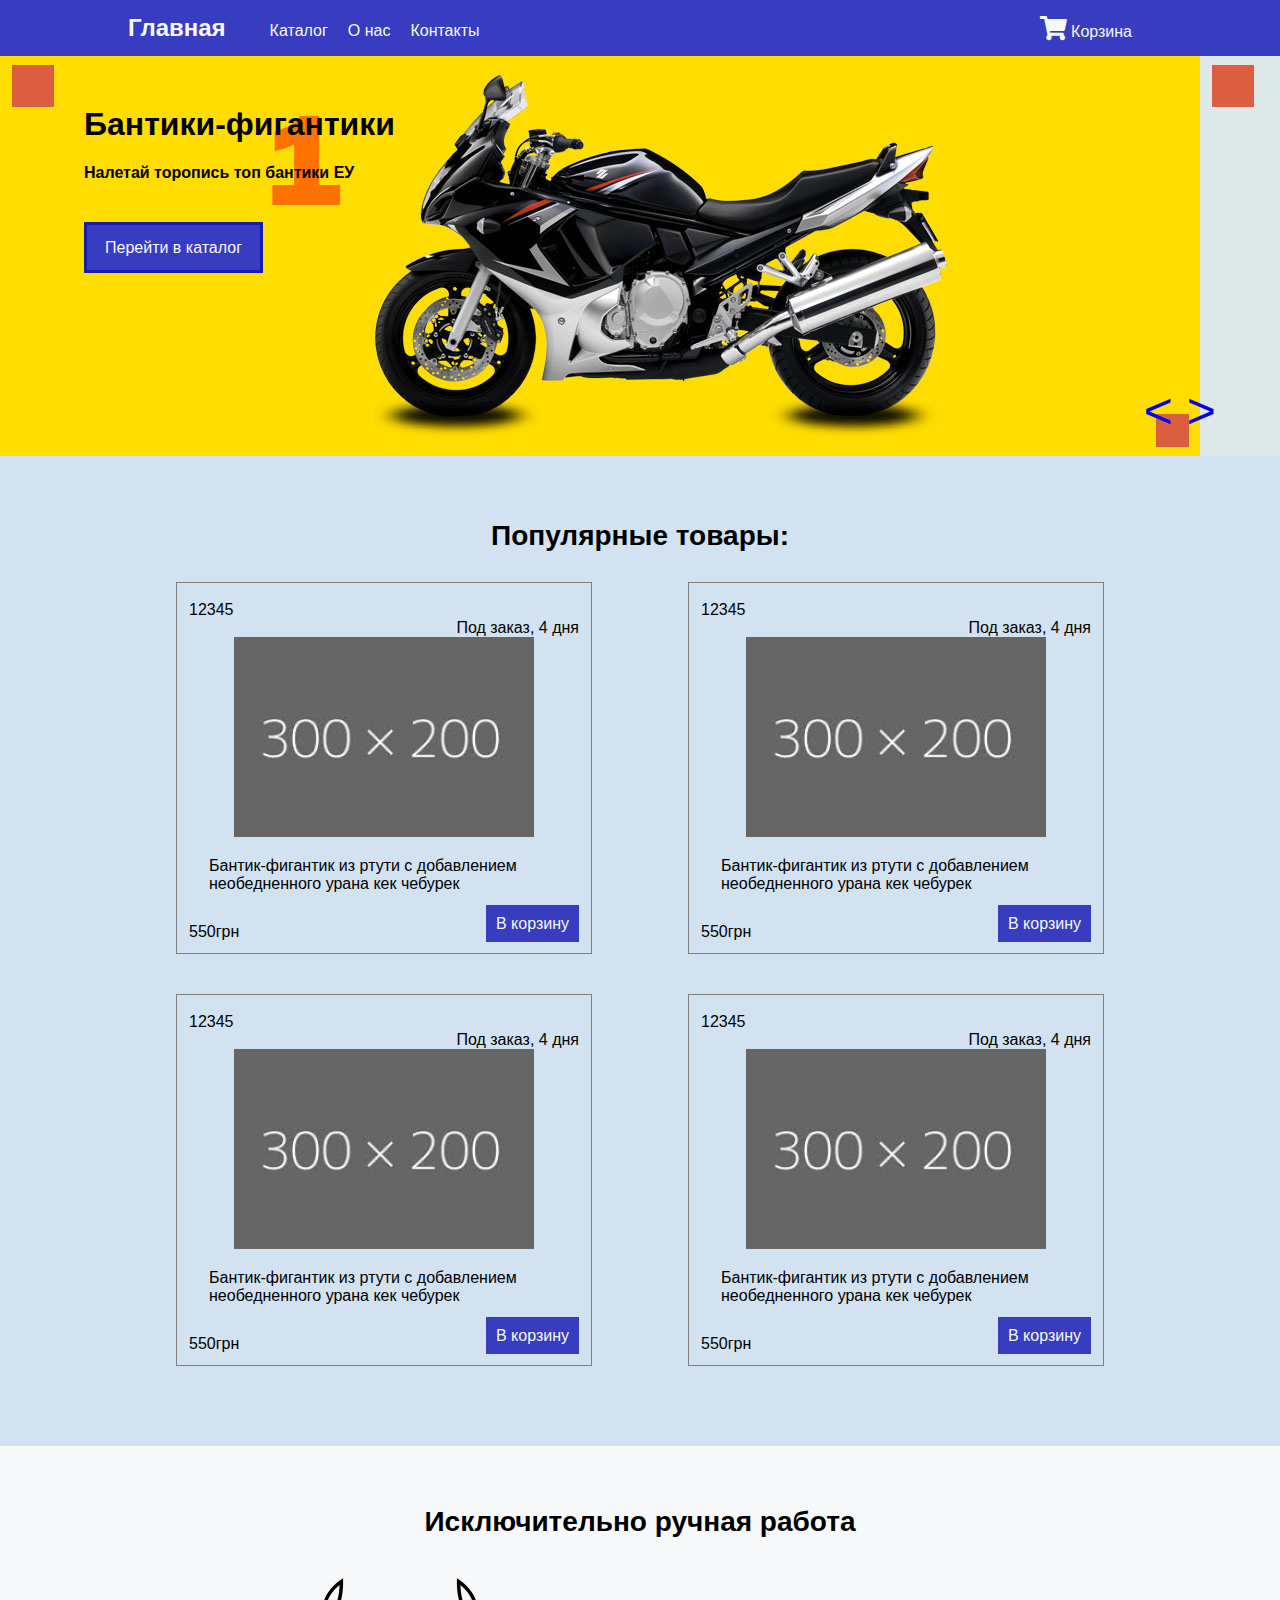
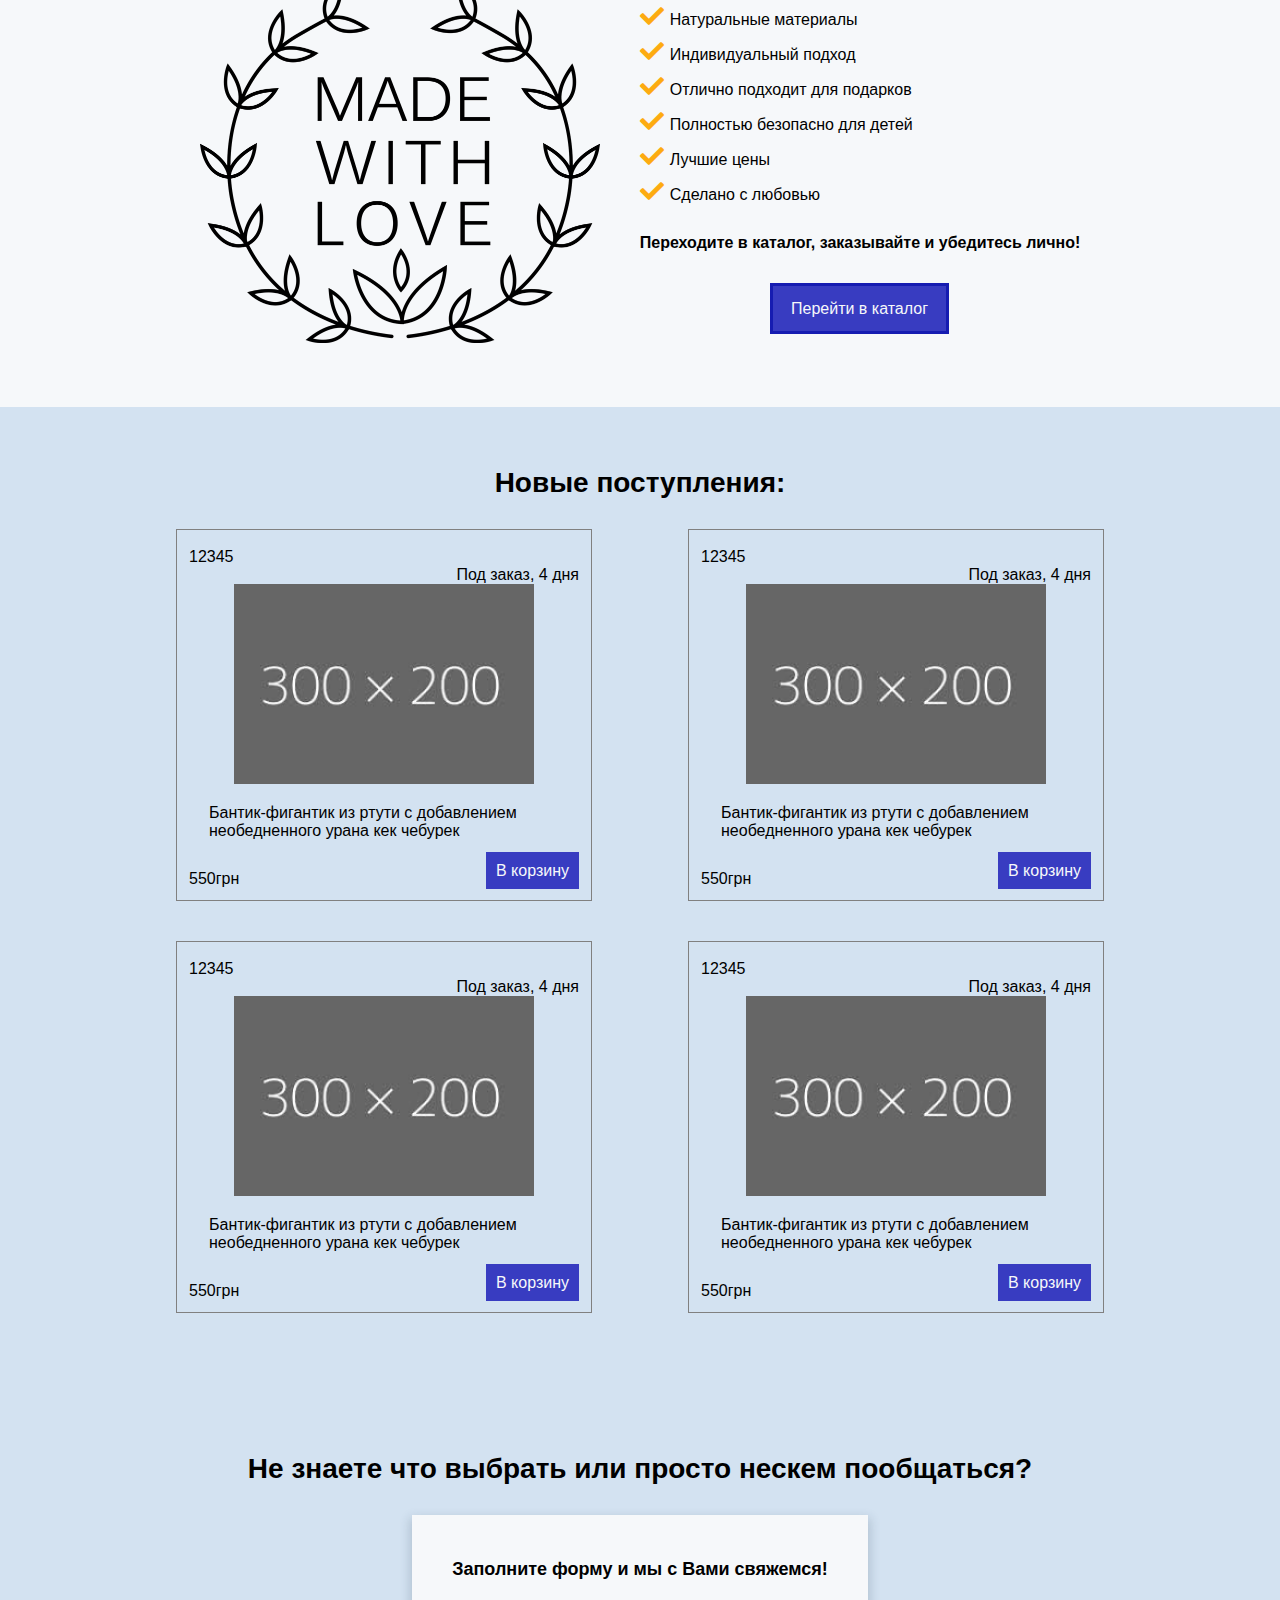
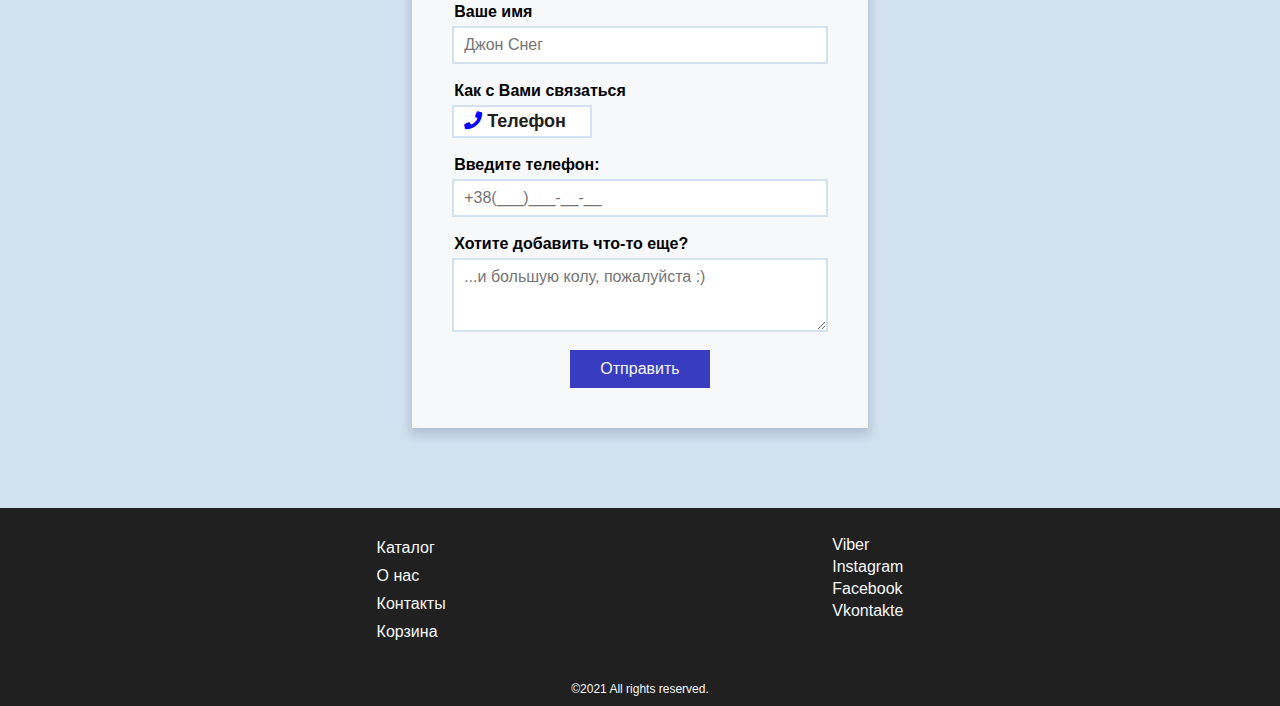
<file: index.html>
<!DOCTYPE html>
<html lang="ru">
<head>
   <meta charset="UTF-8">
   <meta http-equiv="X-UA-Compatible" content="IE=edge">
   <meta name="viewport" content="width=device-width, initial-scale=1.0">
   <title>Handmade stuff</title>
   <link rel="stylesheet" href="css/all.min.css">
   <link rel="stylesheet" href="css/main.css">
</head>
<body>
   <!-- NAVbar -->
   <div class="navbar">
      <div class="nav-inside">
         <div class="nav-left">
            <a href="index.html"><h2>Главная</h2></a>
            <a href="#">Каталог</a>
            <a href="#">О нас</a>
            <a href="#">Контакты</a>
         </div>
         <div class="nav-right">
            
            <a href="#" class="cart-link"><i class="fas fa-shopping-cart"></i> Корзина</a>
         </div>
      </div>
   </div>
   <!-- NAVbar END -->
   <!-- wrapper -->
   <div class="wrapper">
      <!-- Main-slider -->
      <div class="slider">
         <div class="slider-line">
            <div class="slide slide-1">
               <img src="/images/slider-full/1.jpg" alt="">
               <div class="slider-absolute">
                  <h1>Бантики-фигантики</h1>
                  <h4>Налетай торопись топ бантики ЕУ</h4><br><br> 
                  <a href="#" class="slider-catalog-button">Перейти в каталог</a>
               </div>
            </div>
            <div class="slide slide-2">
               <img src="/images/slider-full/2.jpg" alt="">
               <div class="slider-absolute">
                  <h1>Обручи-бобручи</h1>
                  <h4>Налетай торопись топ бобручи СНГ</h4><br><br> 
                  <a href="#" class="slider-catalog-button">Перейти в каталог</a>
               </div>
            </div>
            <div class="slide slide-3">
               <img src="/images/slider-full/3.jpg" alt="">
               <div class="slider-absolute">
                  <h1>Штучки-дрючки</h1>
                  <h4>Налетай торопись штуки-дрюки<br>
               такие что любого надрючат!</h4><br><br>
                  <a href="#" class="slider-catalog-button">Перейти в каталог</a>
               </div>
            </div>
         </div>
         <div class="slider-buttons">
            <a href="#" class="slider-left">< </a>
            <a href="#" class="slider-right"> ></a>
         </div>
      </div>
      <!-- Main-slider END -->
      <!-- popular -->
      <div class="section popular">
         <h2>Популярные товары:</h2>
         <div class="item-cards">
            <div class="card-wrap">
               <div class="item-card">
                  <div class="card-line">
                     <div class="item-id">12345</div>
                     <div class="item-time">Под заказ, 4 дня</div>
                  </div>
                  <div class="item-img"><img src="/images/300x200.jpg" alt=""></div>
                  <div class="item-desc">Бантик-фигантик из ртути с добавлением необедненного урана кек чебурек </div>
                  <div class="card-line">
                     <div class="item-price">550грн</div>
                     <div class="item-button"><a href="#">В корзину</a></div>
                  </div>
               </div>
            </div>
            <div class="card-wrap">
               <div class="item-card">
                  <div class="card-line">
                     <div class="item-id">12345</div>
                     <div class="item-time">Под заказ, 4 дня</div>
                  </div>
                  <div class="item-img"><img src="/images/300x200.jpg" alt=""></div>
                  <div class="item-desc">Бантик-фигантик из ртути с добавлением необедненного урана кек чебурек </div>
                  <div class="card-line">
                     <div class="item-price">550грн</div>
                     <div class="item-button"><a href="#">В корзину</a></div>
                  </div>
               </div>
            </div>
            <div class="card-wrap">
               <div class="item-card">
                  <div class="card-line">
                     <div class="item-id">12345</div>
                     <div class="item-time">Под заказ, 4 дня</div>
                  </div>
                  <div class="item-img"><img src="/images/300x200.jpg" alt=""></div>
                  <div class="item-desc">Бантик-фигантик из ртути с добавлением необедненного урана кек чебурек </div>
                  <div class="card-line">
                     <div class="item-price">550грн</div>
                     <div class="item-button"><a href="#">В корзину</a></div>
                  </div>
               </div>
            </div>
            <div class="card-wrap">
               <div class="item-card">
                  <div class="card-line">
                     <div class="item-id">12345</div>
                     <div class="item-time">Под заказ, 4 дня</div>
                  </div>
                  <div class="item-img"><img src="/images/300x200.jpg" alt=""></div>
                  <div class="item-desc">Бантик-фигантик из ртути с добавлением необедненного урана кек чебурек </div>
                  <div class="card-line">
                     <div class="item-price">550грн</div>
                     <div class="item-button"><a href="#">В корзину</a></div>
                  </div>
               </div>
            </div>
         </div>
      </div>
      <!-- popular END -->
      <!-- Info-block -->
      <div class="section info">
         <h2>Исключительно ручная работа</h2>
         <div class="info-wrap">
            <div class="info-left">
               <img src="/images/handmade-transparent.png" alt="">
            </div>
            <div class="info-right">
               <ul>
                  <li><i class="fas fa-check"></i><span>Натуральные материалы</span></li>
                  <li><i class="fas fa-check"></i><span>Индивидуальный подход</span></li>
                  <li><i class="fas fa-check"></i><span>Отлично подходит для подарков</span></li>
                  <li><i class="fas fa-check"></i><span>Полностью безопасно для детей</li>
                  <li><i class="fas fa-check"></i><span>Лучшие цены</span></li>
                  <li><i class="fas fa-check"></i><span>Сделано с любовью</span></li>
               </ul>
               <h4>Переходите в каталог, заказывайте и убедитесь лично!</h4><br>
               <a href="#" class="slider-catalog-button">Перейти в каталог</a>
            </div>
         </div>
      </div>
      <!-- Info-block END -->
      <!-- new ones -->
      <div class="section new">
         <h2>Новые поступления:</h2>
         <div class="item-cards">
            <div class="card-wrap">
               <div class="item-card">
                  <div class="card-line">
                     <div class="item-id">12345</div>
                     <div class="item-time">Под заказ, 4 дня</div>
                  </div>
                  <div class="item-img"><img src="/images/300x200.jpg" alt=""></div>
                  <div class="item-desc">Бантик-фигантик из ртути с добавлением необедненного урана кек чебурек </div>
                  <div class="card-line">
                     <div class="item-price">550грн</div>
                     <div class="item-button"><a href="#">В корзину</a></div>
                  </div>
               </div>
            </div>
            <div class="card-wrap">
               <div class="item-card">
                  <div class="card-line">
                     <div class="item-id">12345</div>
                     <div class="item-time">Под заказ, 4 дня</div>
                  </div>
                  <div class="item-img"><img src="/images/300x200.jpg" alt=""></div>
                  <div class="item-desc">Бантик-фигантик из ртути с добавлением необедненного урана кек чебурек </div>
                  <div class="card-line">
                     <div class="item-price">550грн</div>
                     <div class="item-button"><a href="#">В корзину</a></div>
                  </div>
               </div>
            </div>
            <div class="card-wrap">
               <div class="item-card">
                  <div class="card-line">
                     <div class="item-id">12345</div>
                     <div class="item-time">Под заказ, 4 дня</div>
                  </div>
                  <div class="item-img"><img src="/images/300x200.jpg" alt=""></div>
                  <div class="item-desc">Бантик-фигантик из ртути с добавлением необедненного урана кек чебурек </div>
                  <div class="card-line">
                     <div class="item-price">550грн</div>
                     <div class="item-button"><a href="#">В корзину</a></div>
                  </div>
               </div>
            </div>
            <div class="card-wrap">
               <div class="item-card">
                  <div class="card-line">
                     <div class="item-id">12345</div>
                     <div class="item-time">Под заказ, 4 дня</div>
                  </div>
                  <div class="item-img"><img src="/images/300x200.jpg" alt=""></div>
                  <div class="item-desc">Бантик-фигантик из ртути с добавлением необедненного урана кек чебурек </div>
                  <div class="card-line">
                     <div class="item-price">550грн</div>
                     <div class="item-button"><a href="#">В корзину</a></div>
                  </div>
               </div>
            </div>
         </div>
      </div>
      <!-- new ones END -->
      <!-- questions -->
      <div class="section questions">
         <div class="questions-wrap">
            <h2>Не знаете что выбрать или просто нескем пообщаться?</h2>
            <div class="questions-inside">
               <form class="questions-form" method="POST">
                  <h4>Заполните форму и мы с Вами свяжемся!</h4>
                  <label for="name">Ваше имя</label>
                  <input type="text" name="name" id="name" placeholder="Джон Снег" required><br>
                  <label for="chooser">Как с Вами связаться</label>
                  <div class="form-choose">
                     <div class="choose-content">
                        <a href="javascript:void(0);" data-value="phone" id="chooser" class="choose-click"><i class="choose-click fas fa-phone"></i> Телефон</a>
                        <div class="choose-row">
                           <a href="javascript:void(0);" class="choose-not-click choose-viber"><i class="choose-not-click choose-viber fab fa-viber"></i> Viber</a>
                           <a href="javascript:void(0);" class="choose-not-click choose-telegram"><i class="choose-not-click choose-telegram fab fa-telegram-plane"></i> Telegram</a>
                           <a href="javascript:void(0);" class="choose-not-click choose-email"><i class="choose-not-click choose-email fas fa-at"></i> E-mail</a>
                        </div>
                     </div>
                  </div>
                  <br>
                  <div class="variant">
                     <label for="tel">Введите телефон:</label>
                     <input type="tel" name="tel" id="tel" placeholder="+38(___)___-__-__" maxlength="18" required>
                  </div>
                  <br>
                  <label for="some">Хотите добавить что-то еще?</label>
                  <textarea rows="3" name="some" id="some" placeholder="...и большую колу, пожалуйста :)"></textarea><br>
                  <button type="submit">Отправить</button>
               </form>
            </div>
         </div>
      </div>
      <!-- questions END -->





      <!-- form success -->
      <div class="success-form-shadow">
         <div class="success-form">
            <h2>Данные успешно отправлены!</h2>
            <h3>С Вами свяжутся в ближайшее время!</h3>
            <i class="fas fa-clipboard-check"></i>
         </div>
      </div>
      <!-- form success END -->
   </div>
   <!-- wrapper END -->
   <!-- footer -->
   <div class="footer">
      <div class="footer-inside">
         <div class="footer-left">
            <ul>
               <li><a href="/catalog.html">Каталог</a></li>
               <li><a href="/about.html">О нас</a></li>
               <li><a href="/contacts.html">Контакты</a></li>
               <li><a href="#">Корзина</a></li>
            </ul>
         </div>
         <div class="footer-right">
            <ul>
               <li><a href="https://invite.viber.com/?g2=AQAasivCpxu2F0se8eaBd3UWuguC9lPZk66AnhGqiFfwpE3AjhniPW9hnHU1jqvf">Viber</a></li>
               <li><a href="#">Instagram</a></li>
               <li><a href="#">Facebook</a></li>
               <li><a href="#">Vkontakte</a></li>
            </ul>
         </div>
      </div>
      <div class="footer-copyrights">
         <p>©2021 All rights reserved.</p>
      </div>
   </div>
   <!-- footer END -->




   <script src="js/jquery-3.6.0.min.js"></script>
   <script src="js/jquery.maskedinput.min.js"></script>
   <script src="js/main.js"></script>
</body>
</html>
</file>
<file: css/main.css>
body{
   background-color: #d3e2f1;
   margin: 0;
   padding: 0;
   font-family: 'Roboto', sans-serif;
}
i{
   font-size: 24px;
   color: var(--light);
}
a{
   font-family: 'Roboto', sans-serif;
   text-decoration: none;
   -webkit-transition: all 0.2s ease;;
   -moz-transition: all 0.2s ease;;
   -o-transition: all 0.2s ease;;
   transition: all 0.2s ease;
}
li{
   list-style-type: none;
}
textarea:focus, input:focus{
   outline: 1px solid rgb(207, 207, 207);
}
:root {
   --light: #f6f8fa;
   --dark:  #202020;
   --orange:  #fdab11;
   --blue: #383CC1;
   --darkblue: #161cb1;
   --aqua: #35BDD0;
 }


/* main styles */

.navbar i{
   -webkit-transition: all 0.2s ease;;
   -moz-transition: all 0.2s ease;;
   -o-transition: all 0.2s ease;;
   transition: all 0.2s ease;
}
.navbar a:hover, .navbar i:hover{
   color: var(--orange);
}
.navbar{
   background-color: var(--blue);
   display: block;
   padding: 14px 0;
   color: var(--light);
}
.navbar a{
   color: var(--light);
   margin-right: 20px;
}
.nav-inside{
   justify-content: space-between;
   align-items: center;
   max-width: 95%;
   margin: 0 auto;
   display: flex;
}
.nav-inside h2{
   margin: 0;
   margin-right: 24px;
}
.navbar .nav-left{
   align-items: baseline;
   display: flex;
}
.navbar .nav-right{
   align-items: baseline;
   display: flex;
}
.navbar .mobile-menu-button{
   display: none;
}
.wrapper{
   max-width: 1920px;
   margin: 0 auto;
   padding-bottom: 0;
}
.wrapper h2{
   font-size: 28px;
   margin-top: 40px;
   margin-bottom: 10px;
   text-align: center;
}


/* SLIDER */

.slider{
   display: block;
   position: relative;
   overflow: hidden;
}
.slider-line{
   display: flex;
   transition: all 1s ease;
}
.slider .slider-line .slide{
   max-width: 100%;
   background-repeat: no-repeat;
   background-size: cover;
   position: relative;
}
.slider .slider-line .slide img{
   min-width: 100%;
   height: auto;
}
.slider .slider-absolute{
   position: absolute;
   top: 7%;
   left: 7%;
}
.slider .slider-buttons{
   position: absolute;
   bottom: 5%;
   right: 5%;
}
.slider .slider-buttons a{
   font-size: 50px;
   -webkit-transition: all 0.2s ease;;
   -moz-transition: all 0.2s ease;;
   -o-transition: all 0.2s ease;;
   transition: all 0.2s ease;
}
.slider .slider-buttons a:hover{
   color: var(--orange);
}
.slider-catalog-button{
   -webkit-transition: all 0.2s ease;;
   -moz-transition: all 0.2s ease;;
   -o-transition: all 0.2s ease;;
   transition: all 0.2s ease;
   padding: 14px 18px;
   background-color: var(--blue);
   color: var(--light);
   border: 3px solid var(--darkblue);
}
.slider-catalog-button:hover{
   color: var(--orange);
   background-color: var(--darkblue);
}


/* POPULAR and NEW */

.section{
   padding-top: 20px;
   padding-bottom: 60px;
}
.section h2{
   font-size: 28px;
   margin-top: 40px;
   margin-bottom: 10px;
   text-align: center;
}
.section h3{
   text-align: center;
}
.item-cards{
   display: flex;
   flex-wrap: wrap;
   justify-content: space-evenly;
}
.item-cards .card-wrap{
   display: flex;
   margin: 40px 10px 0;
}
.item-cards .item-card{
   width: 98%;
   max-width: 390px;
   padding: 4px 12px;
   border: 1px solid gray;
   position: relative;
   margin-left: auto;
   margin-right: auto;
}
.item-cards .item-card > div{
   margin-top: 14px;
   margin-bottom: 14px;
}
.item-cards .item-card .card-line{
   min-height: 22px;
}
.item-cards .item-card .item-name{
   float: left;
}
.item-cards .item-card .item-time{
   float: right;
}
.item-cards .item-card img{
   width: 300px;
   height: 200px;
   margin: 0 auto;
   display: block;
   object-fit: cover;
   -webkit-transition: all 0.3s ease;
   -moz-transition: all 0.3s ease;
   -o-transition: all 0.3s ease;
   transition: all 0.3s ease;
}
.item-cards .item-card img:hover{
   /* width: 320px;
   height: 200px; */
   -webkit-box-shadow: 0px 5px 12px 4px rgba(34, 60, 80, 0.2);
   -moz-box-shadow: 0px 5px 12px 4px rgba(34, 60, 80, 0.2);
   box-shadow: 0px 5px 12px 4px rgba(34, 60, 80, 0.2);
   cursor: pointer;
}
.item-cards .item-card .item-desc{
   padding: 0 20px;
   margin: 0 auto;
   padding-top: 6px;
   padding-bottom: 6px;
}
.item-cards .item-card .item-price{
   position: absolute;
   left: 12px;
   bottom: 12px;
}
.item-card .item-button{
   position: absolute;
   bottom: 20px;
   right: 12px;
}
.item-card .item-button a{
   margin: 0 auto;
   background-color: var(--blue);
   border: none;
   padding: 10px;
   font-family: 'Roboto', sans-serif;
   font-size: 16px;
   color: var(--light);
   -webkit-transition: all 0.2s ease;
   -moz-transition: all 0.2s ease;
   -o-transition: all 0.2s ease;
   transition: all 0.2s ease;
}
.item-card .item-button a:hover{
   color: var(--orange);
   background-color: var(--darkblue);
}
.item-cards .item-name a{
   font-size: 17px;
   color: var(--dark);
}
.item-cards .item-name a:hover{
   color: var(--orange);
}
.item-cards .item-img a{
   cursor: default;
}
.item-cards .item-img a:hover{
   cursor: default;
}
.item-cards .item-card .plus-one{
   display: block;
   font-size: 26px;
   position: absolute;
   right: 110px;
   bottom: 14px;
}
.item-cards .item-card .plus-one p{
   position: absolute;
   animation: fadeInAndOut 0.7s;
   top: -58px;
   left: -32px;
   opacity: 0;
   color: var(--blue);
}

@keyframes fadeInAndOut {
    0%   { opacity: 1; }
    20%   { opacity: 1; }
    100% { opacity: 0; top: -68px;}
}


/* INFO */

.info{
   background-color: var(--light);
}
.info h2{
   margin-bottom: 40px;
}
.info .info-wrap{
   display: flex;
   justify-content: center;
   margin-left: 10px;
   margin-right: 10px;
}
.info .info-left{
   padding-right: 20px;
}
.info .info-left img{
   max-width: 400px;
}
.info ul{
   padding-left: 0;
}
.info li{
   padding-top: 10px;
}
.info li i{
   color: var(--orange);
   margin-right: 6px;
}
.info .info-right{
   padding-left: 20px;
}
.info h4{
   margin-top: 30px;
   margin-bottom: 30px;
   text-align: center;
}
.info .slider-catalog-button{
   text-align: center;
   margin-left: calc(50% - 90px);
}


/* QUESTIONS FORM */

.questions .questions-inside{
   display: flex;
   justify-content: center;
}
.questions .questions-form{
   display: flex;
   justify-content: center;
   min-width: 300px;
   max-width: 600px;
   flex-direction: column;
   -webkit-box-shadow: 0px 5px 10px 2px rgba(34, 60, 80, 0.2);
   -moz-box-shadow: 0px 5px 10px 2px rgba(34, 60, 80, 0.2);
   box-shadow: 0px 5px 10px 2px rgba(34, 60, 80, 0.2);
   padding: 40px;
   background-color: var(--light);
   margin-top: 20px;
}
.questions .questions-form h4{
   margin-top: 4px;
   font-size: 18px;
}
.questions .questions-form .choose-content{
   width: 140px;
   position: relative;
}
.questions .questions-form input, .questions .questions-form textarea{
   border: none;
   background-color: white;
   padding: 8px 10px;
   margin-top: 5px;
   font-size: 16px;
   font-family: 'Roboto', sans-serif;
   border: 2px solid #d3e2f1;
}
.questions .questions-form label{
   padding-left: 2px;
   font-weight: bold;
}
.questions .questions-form .choose-content a{
   display: block;
   color: var(--dark);
   font-size: 18px;
   font-weight: bold;
   padding: 10px 14px;
}
.questions .questions-form .choose-content #chooser{
   display: block;
   background-color: white;
   padding: 4px 10px;
   margin-top: 5px;
   border: 2px solid #d3e2f1;
}
.questions .questions-form .choose-content #chooser:hover{
   background-color: rgb(233, 233, 233);
}
.questions .questions-form .choose-content .choose-row{
   /* display: block; */
   display: none;
   background-color: white;
   width: 140px;
   -webkit-box-shadow: 4px 4px 8px 0px rgba(34, 60, 80, 0.2);
   -moz-box-shadow: 4px 4px 8px 0px rgba(34, 60, 80, 0.2);
   box-shadow: 4px 4px 8px 0px rgba(34, 60, 80, 0.2);
   position: absolute;
   left: 1px;
   bottom: -135px;
   padding-top: 6px;
   padding-bottom: 4px;
}
.questions .questions-form .choose-content .choose-row a:hover{
   background-color: rgb(233, 233, 233);
}
.questions .questions-form .choose-content i{
   color: var(--dark);
   font-size: 18px;
}
.questions .questions-form .choose-content .fa-phone{
   color: blue;
}
.questions .questions-form .choose-content .fa-viber{
   color: #793BAA;
}
.questions .questions-form .choose-content .fa-telegram-plane{
   color: #0084C6;
}
.questions .questions-form .choose-content .fa-at{
   color: #464646;
}
.questions .questions-form .variant{
   display: flex;
   flex-direction: column;
}
.section button{
   width: 140px;
   /* align-self: center; */
   margin: 0 auto;
   background-color: var(--blue);
   border: none;
   padding: 10px;
   font-family: 'Roboto', sans-serif;
   font-size: 16px;
   color: var(--light);
   -webkit-transition: all 0.2s ease;;
   -moz-transition: all 0.2s ease;;
   -o-transition: all 0.2s ease;;
   transition: all 0.2s ease;
}
.section button:hover{
   color: var(--orange);
   background-color: var(--darkblue);
   cursor: pointer;
}
.questions-wrapper{
   background-color: var(--light);
}


/* SUCCESS FORM */

.success-form-shadow{
   /* display: flex; */
   display: none;
   position: fixed;
   left: 0;
   top: 0;
   justify-content: center;
   align-items: center;
   width: 100%;
   height: 100%;
   background-color: rgba(17, 17, 17, 0.6);
}
.success-form{
   display: flex;
   flex-direction: column;
   max-width: 400px;
   height: auto;
   background-color: var(--light);
   -webkit-box-shadow: 0px 5px 10px 2px rgba(34, 60, 80, 0.2);
   -moz-box-shadow: 0px 5px 10px 2px rgba(34, 60, 80, 0.2);
   box-shadow: 0px 5px 10px 2px rgba(34, 60, 80, 0.2);
   text-align: center;
   padding: 20px;
   padding-bottom: 40px;

}
.success-form i{
   font-size: 40px;
   color: #464646;
}


/* FOOTER */

.footer{
   background-color: var(--dark);
}
.footer .footer-inside{
   display: flex;
   justify-content: space-evenly;
}
.footer .footer-inside li:nth-child(1) i{
   margin-right: 8px;
}
.footer .footer-inside li:nth-child(2) i{
   margin-right: 12px;
}
.footer .footer-inside li:nth-child(3) i{
   margin-right: 18px;
}
.footer .footer-inside li:nth-child(4) i{
   margin-right: 4px;
}
.footer .footer-inside ul{
   padding:10px;
}
.footer .footer-inside li{
   padding: 2px 0;
}
.footer .footer-inside .footer-left li{
   padding: 5px 0;
}
.footer .footer-inside li a{
   color: var(--light);
}
.footer .footer-inside li a:hover{
   color: var(--orange);
}
.footer .footer-inside .footer-right li a:hover{
   color: var(--light);
}
.footer .footer-copyrights{
   text-align: center;
}
.footer .footer-copyrights p{
   color: var(--light);
   margin: 0;
   padding: 10px 0;
   font-size: 12px;
}
.footer i{
   -webkit-transition: all 0.2s ease;;
   -moz-transition: all 0.2s ease;;
   -o-transition: all 0.2s ease;;
   transition: all 0.2s ease;
}


/* ITEM PAGE */

.item-wrapper{
   background-color: var(--light);
   width: 100%;
   max-width: 100%;
   padding-bottom: 0;
   padding-top: 40px;
}
.item{
   background-color: white;
   padding-bottom: 20px;
}
.item h2{
   margin-top: 20px;
}
.questions{
   padding: 20px 20px 80px;
   max-width: 1200px;
   margin-left: auto;
   margin-right: auto;
}
.item h4{
   font-size: 20px;
}
.item .big-img img{
   max-width: 100%;
   object-fit: cover;
}
.item .imgs img{
   max-width: 190px;
   margin-bottom: 4px;
   cursor: pointer;
}
.item .img-preview{
   display: flex;
   margin-top: 40px;
   margin-bottom: 40px;
}
.item .imgs{
   display: flex;
   flex-direction: column;
   margin-right: 10px;
}
.item .item-button{
   display: block;
   position: relative;
   bottom: 0;
   right: 0;
}
.item .item-button a{
   position: relative;
}
.item .card-line-bottom{
   position: relative;
}
.item .plus-one{
   display: block;
   font-size: 26px;
   position: absolute;
   left: 134px;
   bottom: -8px;
}
.item .plus-one p{
   position: absolute;
   animation: fadeInAndOut 0.7s;
   top: -58px;
   left: -32px;
   opacity: 0;
   color: var(--blue);
}


/* CART PAGE */

.cart-wrapper{
   background-color: var(--light);
   padding: 40px 20px;
   padding-bottom: 0;
}
.cart-section{
   padding-bottom: 0;
}
.cart-table{
   display: flex;
   justify-content: center;
   flex-direction: column;
   align-items: center;
}
.cart-out img{
   max-width: 100px;
}
.cart-out tr td{
   min-width: 100px;
   padding: 4px 14px;
}
.cart-out button{
   max-width: 40px;
   margin-left: auto;
   margin-right: auto;
}
.cart-out .cart-buttons{
   min-width: 30px;
}
.questions-form.cart{
   margin-left: auto;
   margin-right: auto;
   max-width: 400px;
}












/* Media stuff */

@media screen and (max-width:400px){
   .questions .questions-form{
      min-width: 260px;
      padding: 20px;
   }
}
@media screen and (max-width:520px){
   .navbar .mobile-menu-button{
      display: block;
      position: absolute;
      left: 12px;
      top: 0;
   }
   .navbar .cart-link{
      display: block;
      position: absolute;
      right: 4px;
      top: 0;
   }
   .navbar .nav-left{
      display: none;
   }
   .navbar .nav-inside{
      position: relative;
      height: 24px;
      -webkit-transition: all 0.3s ease-in-out;
      -moz-transition: all 0.3s ease-in-out;
      -o-transition: all 0.3s ease-in-out;
      transition: all 0.3s ease-in-out;
   }
   .navbar .desktop-menu-link{
      display: none;
   }
   .info .info-left img{
      width: 95%;
   }

   /* menu-opened */

   .navbar .nav-inside.opened{
      position: relative;
      height: 150px;
      align-items: flex-start;
   }
   .navbar .nav-left.opened{
      display: flex;
      flex-direction: column;
      position: absolute;
      top: 40px;
      left: 10px;
   }
   .navbar .nav-left.opened .opened-show{
      display: flex;
      padding-top: 10px;
      font-size: 18px;
   }
}

@media screen and (max-width:670px){
   /* надо другую картинку */
}

@media screen and (max-width:770px){
   .slider h1{
      font-size: 22px;
   }
   .slider h4{
      font-size: 14px;
   }
   .slider-catalog-button{
      padding: 10px 14px;
   }
   .info .info-wrap{
      flex-wrap: wrap;
      padding-bottom: 20px;
   }
   .info li{
      padding-left: 20%;
   }
   .info .info-left{
      padding: 10px 0;
   }
   .info .info-right{
      padding: 10px 0;
   }
   .info a{
      margin-bottom: 20px;
   }
}
@media screen and (min-width:370px) and (max-width:769px){
   .item-cards{
      flex-wrap: wrap;
   }
   .item-cards .card-wrap{
      width: 95%;
   }
   
}
@media screen and (min-width:1200px){
   .nav-inside{
      max-width: 80%;
   }
   .item{
      max-width: 900px;
      margin-left: auto;
      margin-right: auto;
   }
   .item .imgs img{
      max-width: 144px;
      margin-bottom: 4px;
   }
   .cart-wrapper{
      max-width: 900px;
      margin-left: auto;
      margin-right: auto;
   }
}
@media screen and (min-width:370px) and (max-width:500px){
   .item-cards .item-card{
      min-width: 90%;
   }
}
@media screen and (min-width:501px) and (max-width:769px){
   .item-cards .item-card{
      min-width: 400px;
   }
}
@media screen and (min-width:770px) and (max-width:1399px){
   .item-cards .card-wrap{
      width: 48%;
      padding: 0;
      margin: 20px 0;
   }
   .item-cards .item-card{
      margin-left: auto;
      margin-right: auto;
      width: 99%;
   }
   .item-cards.cards-catalog{
      justify-content: flex-start;
      margin-left: auto;
      margin-right: auto;
   }
   .item-cards.cards-catalog .card-wrap{
      flex-basis: 50%;
      margin-left: 0;
      margin-right: 0;
   }
   .item-cards.cards-catalog .item-card{
      margin-left: auto;
      margin-right: auto;
      width: 88%;
   }
}
@media screen and (min-width:970px) and (max-width:1399px){
   .item-cards .card-wrap{
      width: 40%;
   }
   .item-cards.cards-catalog{
      width: 80%;
   }
}
@media screen and (min-width:1150px) and (max-width:1399px){
   .item-cards{
      justify-content: center;
   }
}
@media screen and (min-width:1400px){
   .item-cards{
      flex-wrap: nowrap;
   }
   .item-cards .card-wrap{
      flex-basis: 24%;
   }
   .item-cards.cards-catalog{
      flex-wrap: wrap;
      justify-content: flex-start;
      margin-left: auto;
      margin-right: auto;
   }
   .item-cards.cards-catalog .card-wrap{
      flex-basis: 25%;
      margin-left: 0;
      margin-right: 0;
   }
   .item-cards.cards-catalog .item-card{
      width: 88%;
   }
   .item{
      max-width: 1200px;
      margin-left: auto;
      margin-right: auto;
      padding: 10px 20px;
      padding-bottom: 30px;
   }
   .item .big-img img{
      height: auto;
      min-width: 500px;
   }
   .item .imgs img{
      max-width: 194px;
      max-height: 122px;
      margin-bottom: 4px;
      object-fit: cover;
   }
   .cart-wrapper{
      max-width: 1200px;
      margin-left: auto;
      margin-right: auto;
   }
}
@media screen and (min-width:1600px){
   .nav-inside{
      max-width: 75%;
   }
}
</file>
